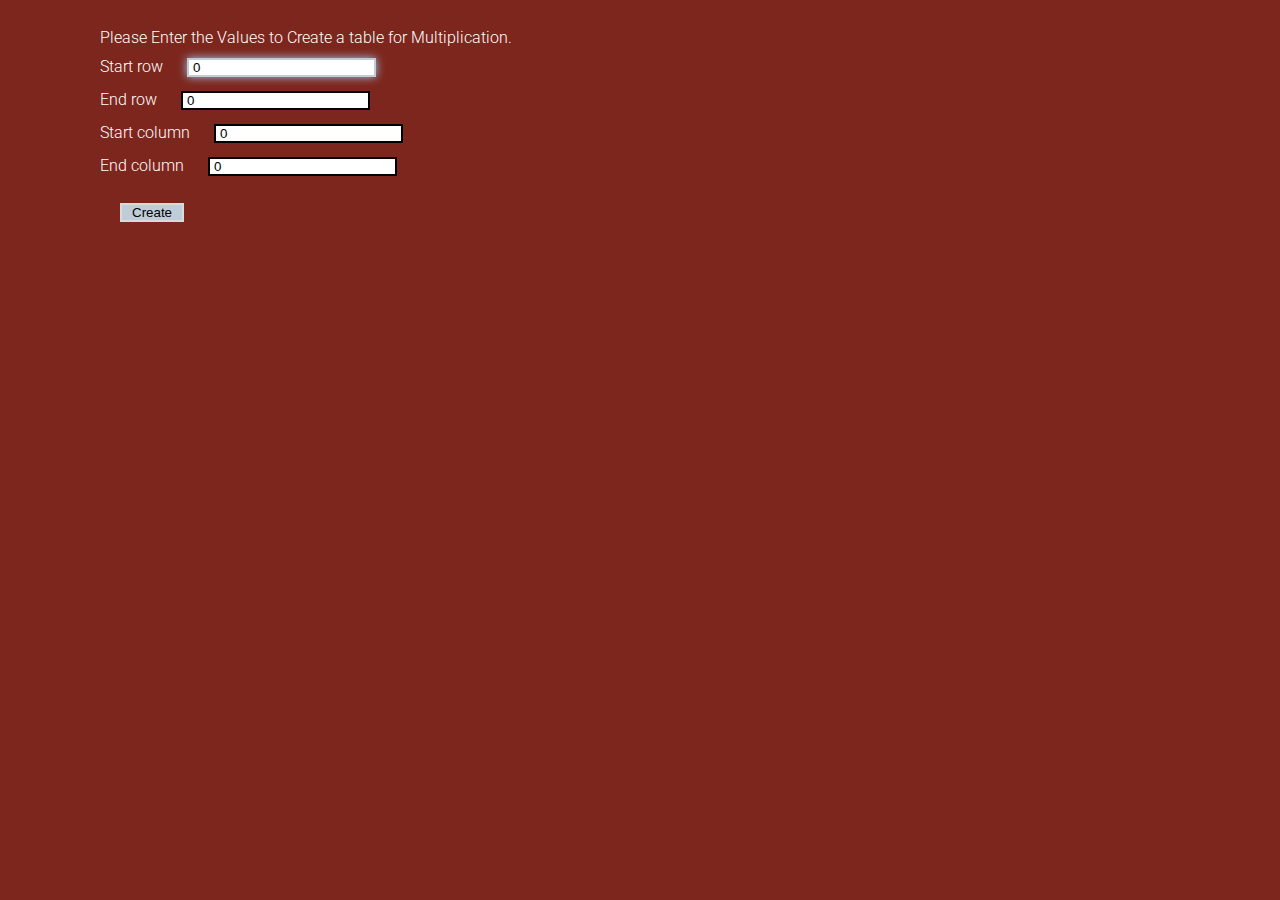
<file: assignment6.html>
<!DOCTYPE html>
<!--
Kirtan Patel
kirtan_patel@student.uml.edu
Umass Lowell Computer Science 91.461 GUI Programming I
Created: October 26, 2014
This website is mainly for creating a multiplcation table by using javascript and css files. I was having some difficulties with javascript so i got helped for it. 
-->
<html>
<head>
    <meta charset="UTF-8"> 

    <title>Create a multiplication table</title>
    <link href='http://fonts.googleapis.com/css?family=Roboto:300' rel=
    'stylesheet' type='text/css'> <!-- font styles from google --> 
    <link href="style.css" rel="stylesheet" type="text/css">
    <script src="table.js" type="text/javascript"></script>
</head>

<body> <!-- in this body, i imported the javasript inputs and and asking a user to enter the values to for the table -->
    <form action="javascript:void(0)" id="inputs" name="inputs">
        Please Enter the Values to Create a table for Multiplication.<br>
        Start row <input autofocus="" id="pOne" onkeyup=
        "return numbersonly(this, event)" type="text" value="0"><br>
        End row <input id="pTwo" onkeyup="return numbersonly(this, event)"
        type="text" value="0"><br>
        Start column <input id="pThree" onkeyup=
        "return numbersonly(this, event)" type="text" value="0"><br>
        End column <input id="pFour" onkeyup="return numbersonly(this, event)"
        type="text" value="0"><br>
        <button onclick="crTable()" type="button">Create</button>
    </form>
</body>
</html>
</file>
<file: style.css>
/*Kirtan Patel
kirtan_patel@student.uml.edu
Umass Lowell Computer Science 91.461 GUI Programming I
Created: October 26, 2014
This website is mainly for creating a multiplcation table by using javascript and css files. I was having some difficulties with javascript so i got helped for it. 
*/

/* styling the body, where to start */
body {
    background:#7D261D;
    font:300 16px/1.6 Roboto,sans-serif;
    margin:25px 100px
}

/* give the text in form a different color */
form {
    color:#fff
}

/* its for the appearance of the inputs */
input {
    margin:7px 20px;
    border:2px solid #000;
    padding:0 4px
}

/* its for the appearance of the focus of inputs */
input:focus {
    outline:none;
    border-color:#BFCDD9;
    box-shadow:0 0 10px #9ecaed
}

/* its for the appearance of the button */
button {
    margin:20px;
    border:2px solid #dadada;
    padding:0 10px;
    background-color:#BFCDD9
}

/* this is for the appearance of the focus of thebutton */
button:focus {
    outline:none;
    border-color:#9ecaed;
    box-shadow:0 0 10px #9ecaed
}
</file>
